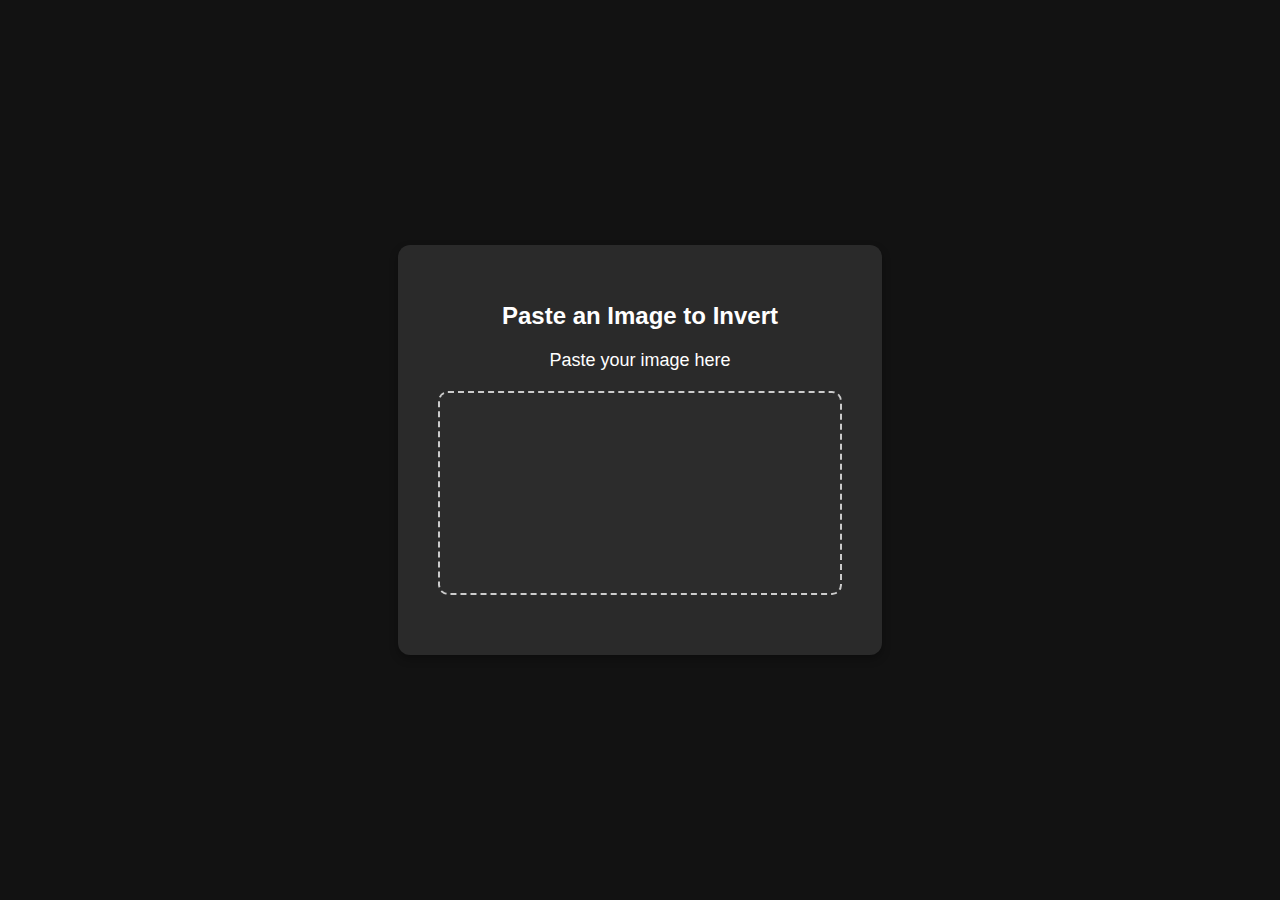
<file: index.html>
<!DOCTYPE html>
<html lang="en">
<head>
    <meta charset="UTF-8">
    <meta name="viewport" content="width=device-width, initial-scale=1.0">
    <title>Image Inverter - 10qchallange.com</title>
    <link rel="stylesheet" href="styles.css">
</head>
<body>
    <div class="container">
        <h1>Paste an Image to Invert</h1>
        <div class="instructions">Paste your image here</div>
        <div class="drop-zone" id="drop-zone"></div>
        <div class="status" id="status"></div>
        <canvas id="canvas" style="display: none;"></canvas>
    </div>
    <script src="script.js"></script>
</body>
</html>
</file>
<file: styles.css>
body {
    background-color: #121212 !important;
    color: #ffffff;
    font-family: 'Helvetica Neue', Arial, sans-serif;
    display: flex;
    justify-content: center;
    align-items: center;
    height: 100vh;
    margin: 0;
}

.container {
    text-align: center;
    padding: 40px;
    border-radius: 12px;
    background: rgba(255, 255, 255, 0.1);
    box-shadow: 0 4px 8px rgba(0, 0, 0, 0.3);
}

h1 {
    font-size: 24px;
    margin-bottom: 20px;
}

.instructions {
    font-size: 18px;
    margin-bottom: 20px;
}

.drop-zone {
    width: 400px;
    height: 200px;
    border: 2px dashed #cccccc;
    border-radius: 10px;
    display: flex;
    justify-content: center;
    align-items: center;
    background-color: #2c2c2c;
}

.status {
    margin-top: 20px;
    font-size: 16px;
    color: #28a745;
}
</file>
